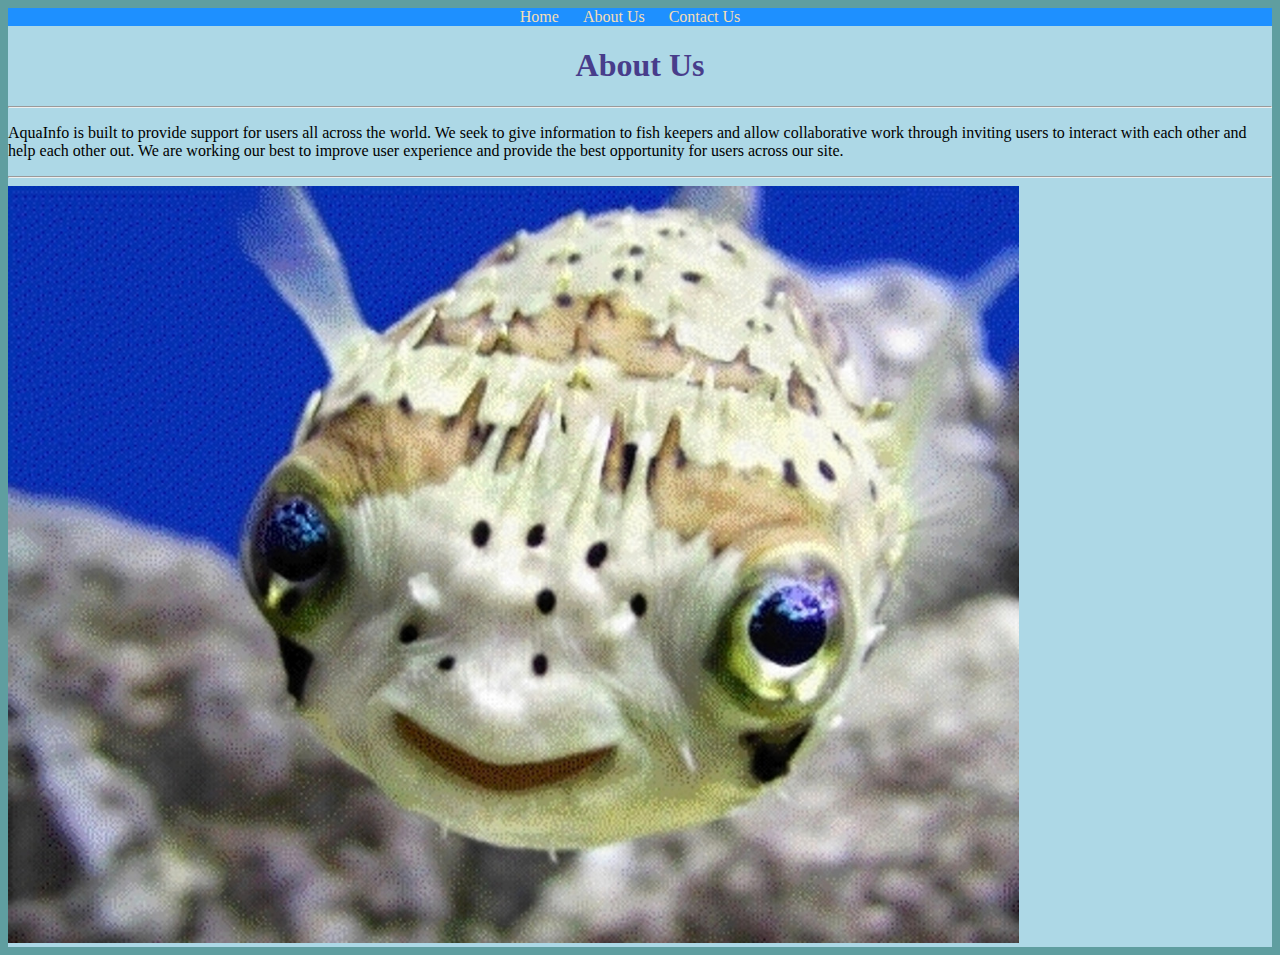
<file: about.html>
<!DOCTYPE html>
<html lang="en-AU">
    <head>
        <meta name="viewport" content="width=device-width, initial-scale=1.0">
        <title>About Us 5 Boilerplate </title>
        <link rel="stylesheet" href="style.css">
    </head>
    <nav>
        <ul>
            <li><a href="index.html">Home</a></li>
            <li><a href="about.html">About Us</a></li>
            <li><a href="contact.html">Contact Us</a></li>
        </ul>
    </nav>
    <body>
        <h1>About Us</h1>
        <hr>
        <p>AquaInfo is built to provide support for users all across the world. We seek to give information to fish keepers and allow collaborative work through inviting users to interact with each other and help each other out. We are working our best to improve user experience and provide the best opportunity for users across our site.<p>
        <hr>
        <img src="images/porcupine_fish.jpg", alt="Porcupine Fish Picture">        
    </body>
</html>
</file>
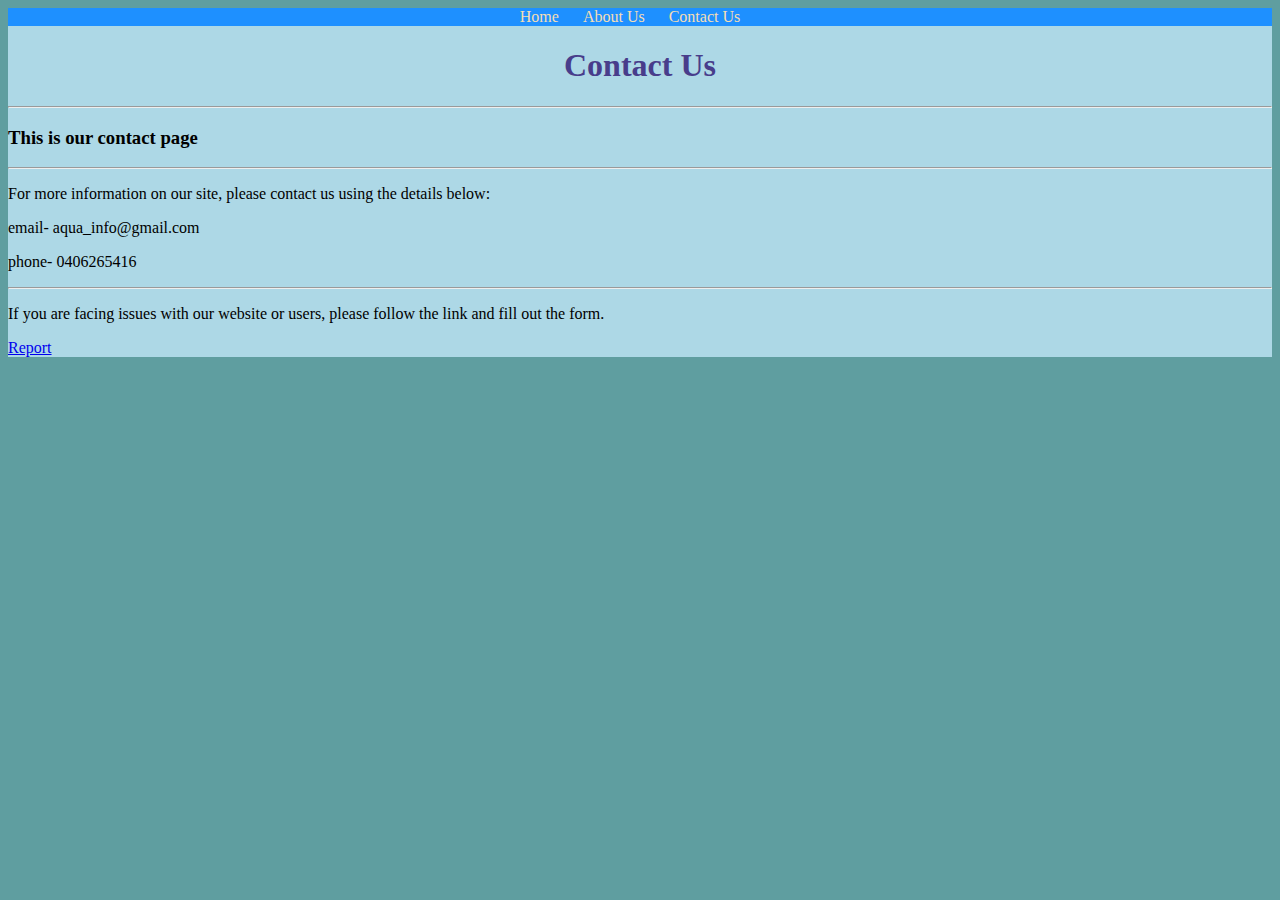
<file: contact.html>
<!DOCTYPE html>
<html lang="en-AU">
    <head>
        <meta name="viewport" content="width=device-width, initial-scale=1.0">
        <title>Contact Us 5 Boilerplate </title>
        <link rel="stylesheet" href="style.css">
    </head>
    <nav>
        <ul>
            <li><a href="index.html">Home</a></li>
            <li><a href="about.html">About Us</a></li>
            <li><a href="contact.html">Contact Us</a></li>
        </ul>
    </nav>
    <body>
        <h1>Contact Us</h1>
        <hr>
        <h3>This is our contact page</h3>
        <hr>
        <p>For more information on our site, please contact us using the details below:</p>
        
        <p>email- aqua_info@gmail.com</p>
        <p>phone- 0406265416</p>
        <hr>
        <p>If you are facing issues with our website or users, please follow the link and fill out the form.</p>
        <p><a href="https://forms.gle/WTJ43KcK7QKqfWw3A">Report</a></p>
    </body>
</html>
</file>
<file: style.css>
html{
    background-color:cadetblue
}

body{
    background-color:lightblue
}

h1{
    color:darkslateblue;
    text-align: center;
    text-decoration: dotted;
}

img{
    width:80%;
    height:80%
}

nav{
    background-color: dodgerblue;
    text-align: center;
}

nav ul{
    list-style-type: none;

    margin: 0;
    padding: 0;
}

nav li{
    display:inline;
    margin-right: 20px;
}

nav a{
    color:wheat;
    text-decoration: none;
}
</file>
